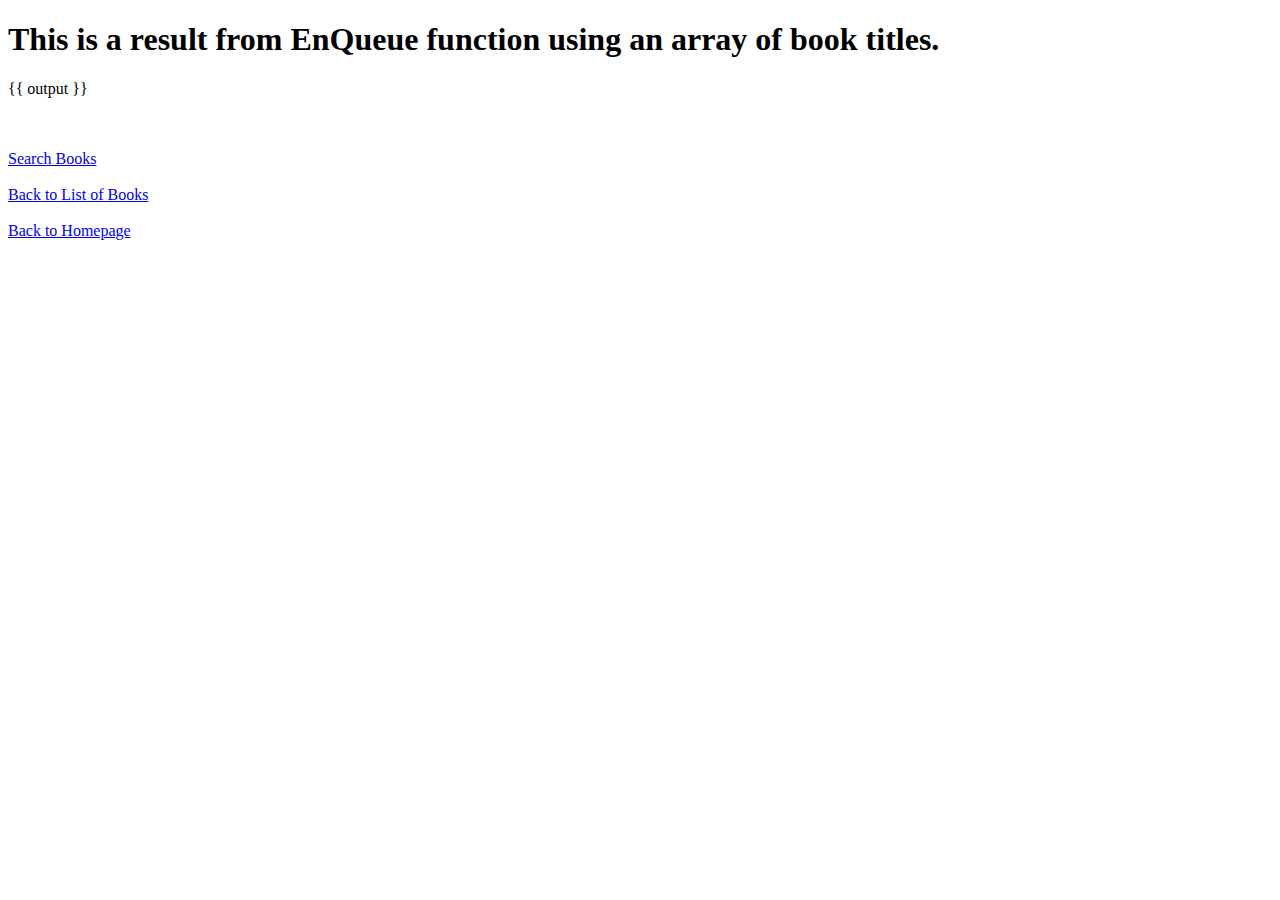
<file: myproject/myproject/boards/templates/enqueue_template.html>
<!DOCTYPE html>
<html lang="en">
<head>
    <meta charset="UTF-8">
    <title>Title</title>
</head>
<body>
<div>
    <p>
       <h1>This is a result from EnQueue  function  using an array of book titles.</h1>

    </p>
</div>
<p>{{ output }}</p>
<br><br>
<a href="/search_books">Search Books</a><br><br>

<a href="/my_books">Back to List of  Books</a><br><br>
<a href="/">Back to Homepage</a><br><br><br>
</body>
</html>
</file>
